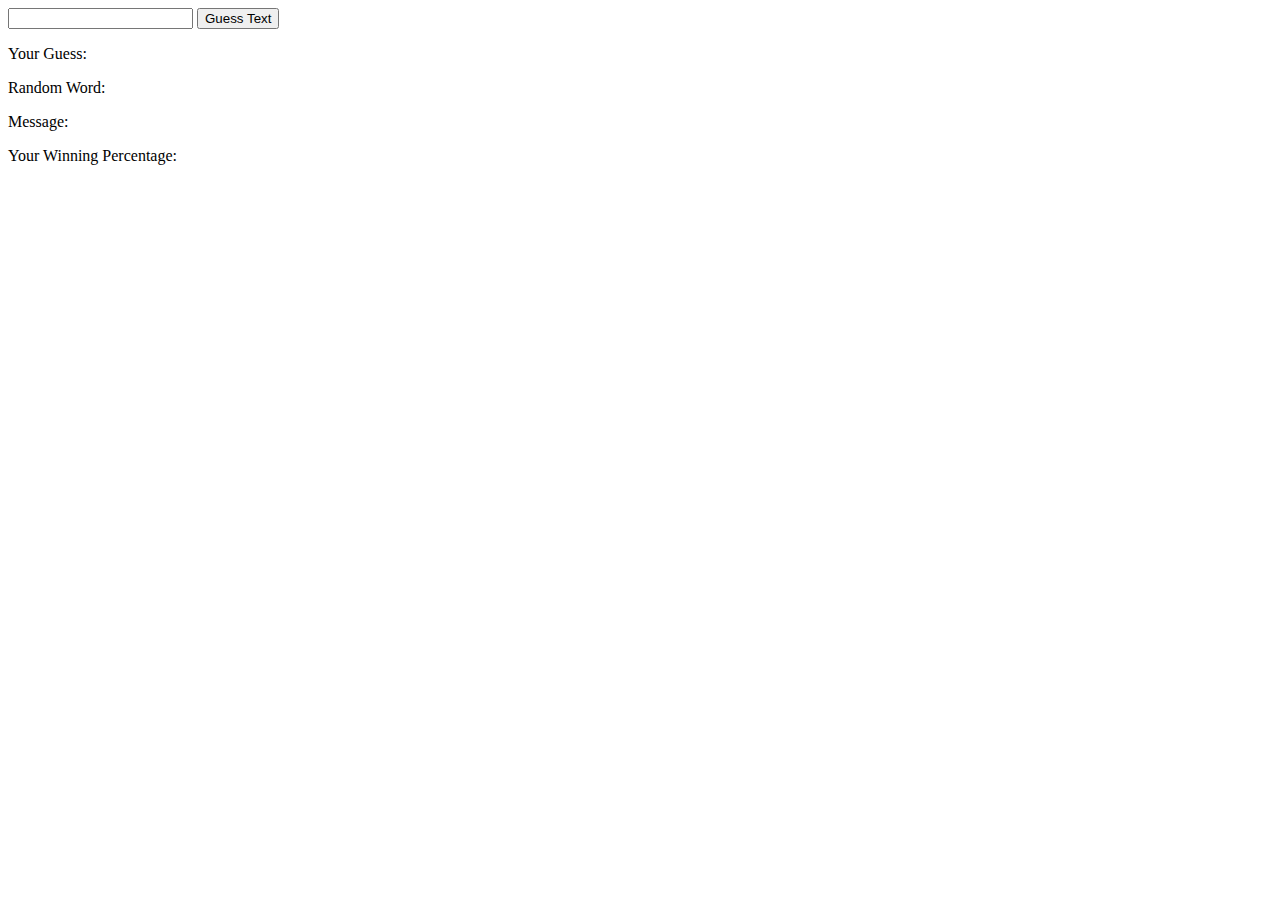
<file: GAME/index.html>
<!DOCTYPE html>
<html lang="en" dir="ltr">
  <head>
    <meta charset="utf-8">
    <title>HANGMAN</title>
    <link rel="stylesheet" href="index.css">
  </head>
  <body>
    
    <div class="guess-div">
      <input  id="guess-text-input" type="text">
      <button id="guess-text-button">Guess Text</button>
    </div>
    <div class="guess">
      <p>Your Guess: <span id="your-guess"></span></p>
      <p>Random Word: <span id="random-word"></span></p>
      <p>Message: <span id="message-text"></span></p>
    </div>
    <div class="scores">
      <p>Your Winning Percentage: <span id="winning-percentage"></span></p>
    </div>
    <div class="rounds">
      <ol id="rounds-list">

      </ol>
    </div>
  </body>
  <script
    src="https://code.jquery.com/jquery-3.5.1.min.js"
    integrity="sha256-9/aliU8dGd2tb6OSsuzixeV4y/faTqgFtohetphbbj0="
    crossorigin="anonymous">
  </script>
  <script src="index.js" charset="utf-8"></script>
</html>
</file>
<file: GAME/index.css>
/* https://www.w3schools.com/howto/howto_css_glowing_text.asp */
.glow {
  background-color: black;
  font-size: 24px;
  color: #fff;
  text-align: center;
  -webkit-animation: glow 1s ease-in-out infinite alternate;
  -moz-animation: glow 1s ease-in-out infinite alternate;
  animation: glow 1s ease-in-out infinite alternate;
}

@-webkit-keyframes glow {
  from {
    text-shadow: 0 0 10px #fff, 0 0 20px #fff, 0 0 30px #e60073, 0 0 40px #e60073, 0 0 50px #e60073, 0 0 60px #e60073, 0 0 70px #e60073;
  }

  to {
    text-shadow: 0 0 20px #fff, 0 0 30px #ff4da6, 0 0 40px #ff4da6, 0 0 50px #ff4da6, 0 0 60px #ff4da6, 0 0 70px #ff4da6, 0 0 80px #ff4da6;
  }
}
</file>
